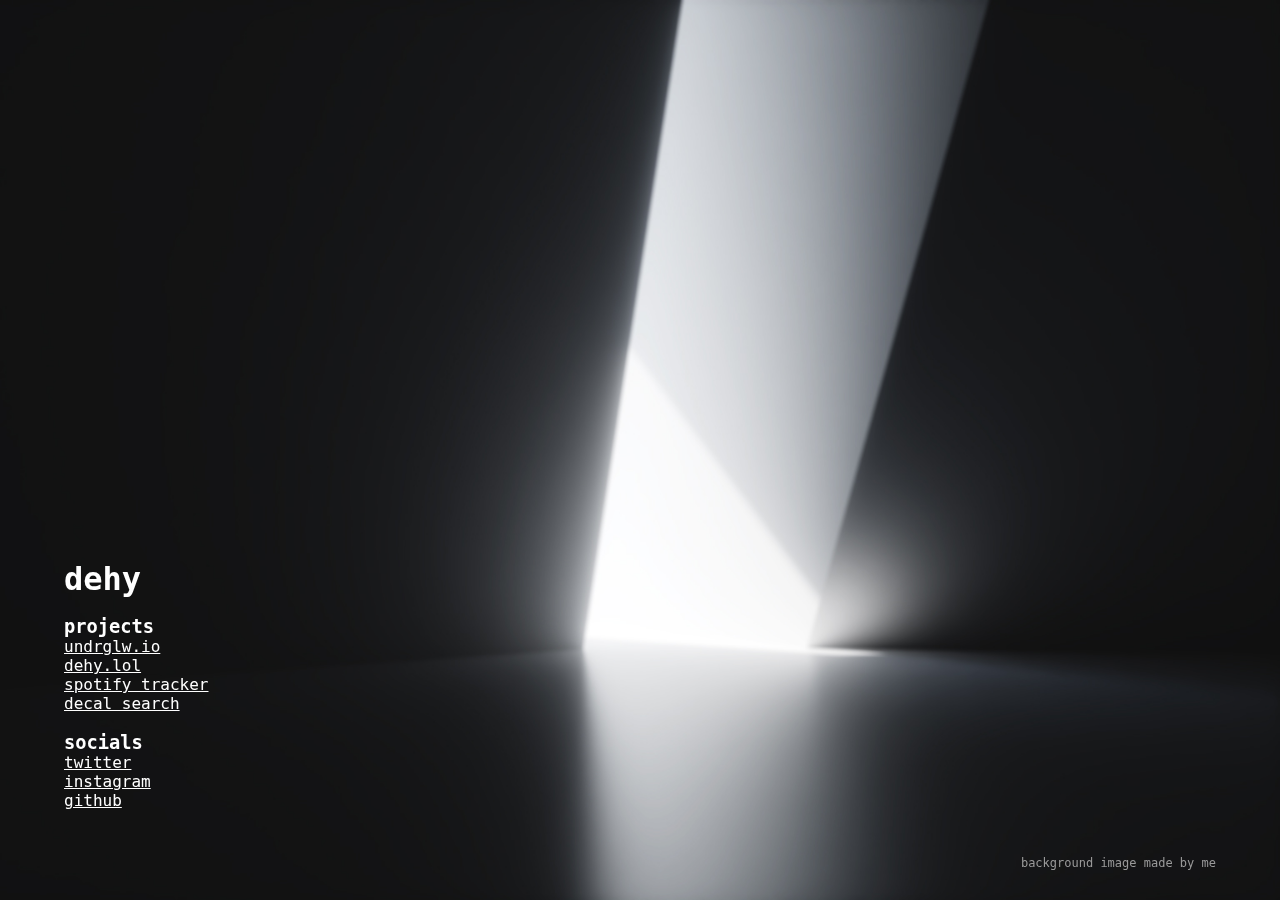
<file: index.html>
<!DOCTYPE html>
<html lang="en">

<head>
    <meta charset="UTF-8">
    <meta name="viewport" content="width=device-width, initial-scale=1.0">
    <title>dehy</title>
    <link rel="stylesheet" href="style.css">
    <link rel="icon" type="image/x-icon" href="img/favicon.png">
</head>

<body>

    <div class="block">
        <h1>dehy</h1>
        <h3>projects</h3>
        <div class="list">
            <a href="projects/undrglw.io/">undrglw.io</a>
            <a href="projects/dehy.lol/">dehy.lol</a>
            <a href="projects/spotify/">spotify tracker</a>
            <a href="projects/decalsearch/">decal search</a>
        </div>
        <h3>socials</h3>
        <div class="list">
            <a href="socials/twitter/" target="_blank">twitter</a>
            <a href="socials/instagram/" target="_blank">instagram</a>
            <a href="socials/github/" target="_blank">github</a>
        </div>
    </div>

    <div class="disclaimer">
        <p class="disclaimer-text">background image made by me</p>
    </div>
</body>

</html>
</file>
<file: style.css>
body {
    background-image: url(img/bg.jpg);
    background-size: cover;
    background-position: right;
    background-repeat: no-repeat;
    color: white;
    margin: 0;
    padding: 0;
    font-family: "Menlo", "Consolas", "Lucida Console", monospace;
    height: 100vh;
    width: 100vw;
}

.block {
    position: fixed;
    left: 5%;
    bottom: 10%;
}

.disclaimer {
    position: fixed;
    bottom: 2%;
    right: 5%;
}

.disclaimer-text {
    color: #999;
    font-size: 12px;   
}

.list {
    display: flex;
    flex-direction: column;
}

h1 {
    margin-bottom: 0px;
}

h3 {
    margin-bottom: 0px;
}

a {
    text-decoration: underline;
    color: white;
}

a:hover {
    font-weight: 600;
}
</file>
